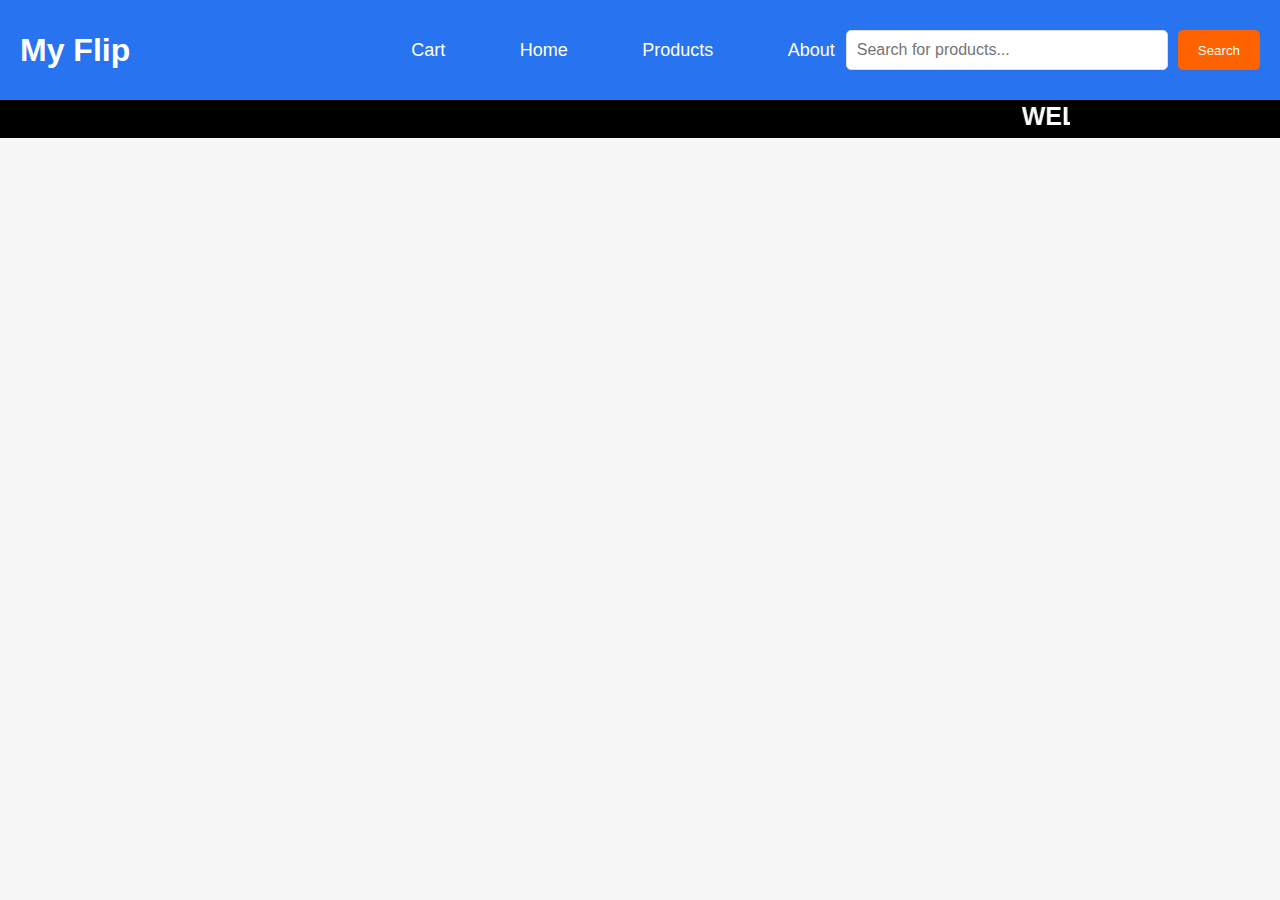
<file: index.html>
<!DOCTYPE html>
<html lang="en">
<head>
    <meta charset="UTF-8">
    <meta name="viewport" content="width=device-width, initial-scale=1.0">
    <title>Flipkart Clone</title>
    <link rel="stylesheet" href="./css/style.css">
</head>
<body>
    <header>
        <h1>My Flip</h1>
        <nav class="sa">
            <a  class="as" href="./cart.html">Cart</a>
            <a href="./index.html">Home</a>
            <a href="cart.html">Products</a>
            <a href="cart.html">About</a>
        </nav>
        <div id="search-container">
            <input type="text" id="search-bar" placeholder="Search for products...">
            <button id="search-btn">Search</button>
        </div>
    </header>
    <nav class="secondary-nav">
        <div class="container">
        <p>
        <marquee behavior="" direction="left">WELCOME TO MYFLIP  </marquee>
       </p>
    </nav>
   

    <main id="product-list">
        <!-- Products will be dynamically loaded here -->
    </main>

    <script src="./js/main.js"></script>
</body>
</html>
</file>
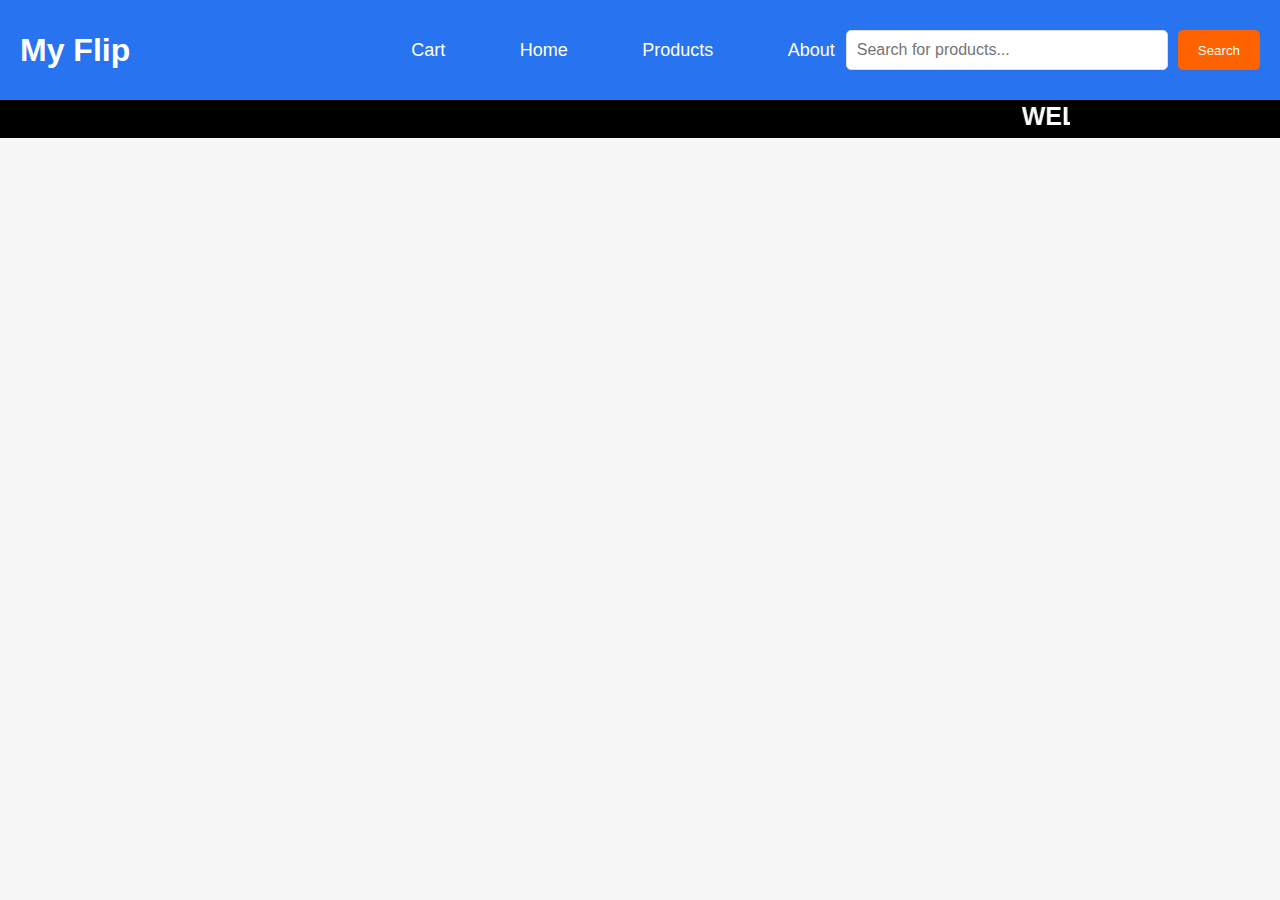
<file: pages/index.html>
<!DOCTYPE html>
<html lang="en">
<head>
    <meta charset="UTF-8">
    <meta name="viewport" content="width=device-width, initial-scale=1.0">
    <title>Flipkart Clone</title>
    <link rel="stylesheet" href="../css/style.css">
</head>
<body>
    <header>
        <h1>My Flip</h1>
        <nav class="sa">
            <a  class="as" href="./cart.html">Cart</a>
            <a href="./index.html">Home</a>
            <a href="cart.html">Products</a>
            <a href="cart.html">About</a>
        </nav>
        <div id="search-container">
            <input type="text" id="search-bar" placeholder="Search for products...">
            <button id="search-btn">Search</button>
        </div>
    </header>
    <nav class="secondary-nav">
        <div class="container">
        <p>
        <marquee behavior="" direction="left">WELCOME TO MYFLIP  </marquee>
       </p>
    </nav>
   

    <main id="product-list">
        <!-- Products will be dynamically loaded here -->
    </main>

    <script src="../js/main.js"></script>
</body>
</html>
</file>
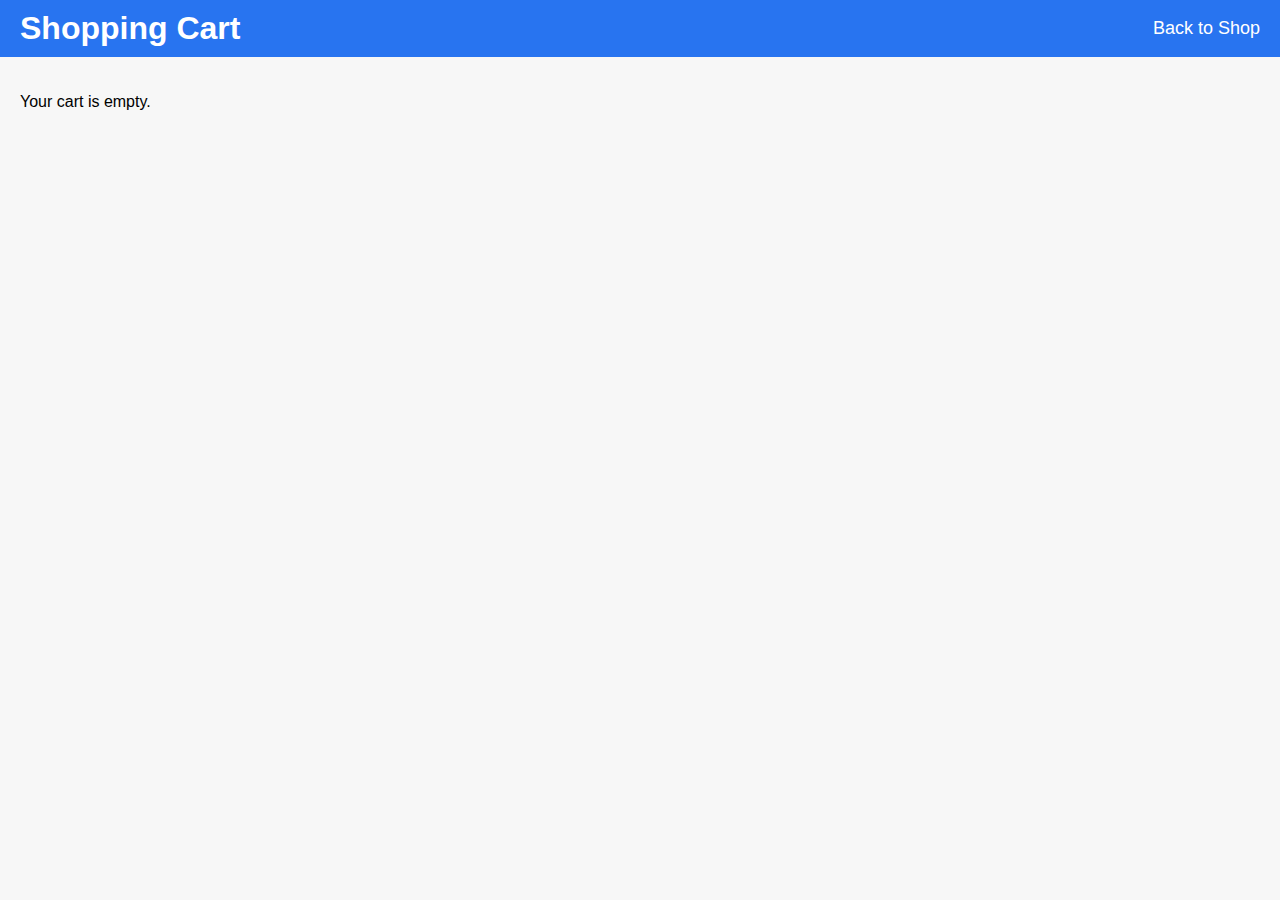
<file: cart.html>
<!DOCTYPE html>
<html lang="en">
<head>
    <meta charset="UTF-8">
    <meta name="viewport" content="width=device-width, initial-scale=1.0">
    <title>Cart</title>
    <link rel="stylesheet" href="./css/style.css">
</head>
<body>
    <header>
        <h1>Shopping Cart</h1>
        <nav>
            <a href="index.html">Back to Shop</a>
        </nav>
    </header>
    
    <main id="cart-list">
        <!-- Cart items will be dynamically loaded here -->
    </main>

    <script src="./js/cart.js"></script>
</body>
</html>
</file>
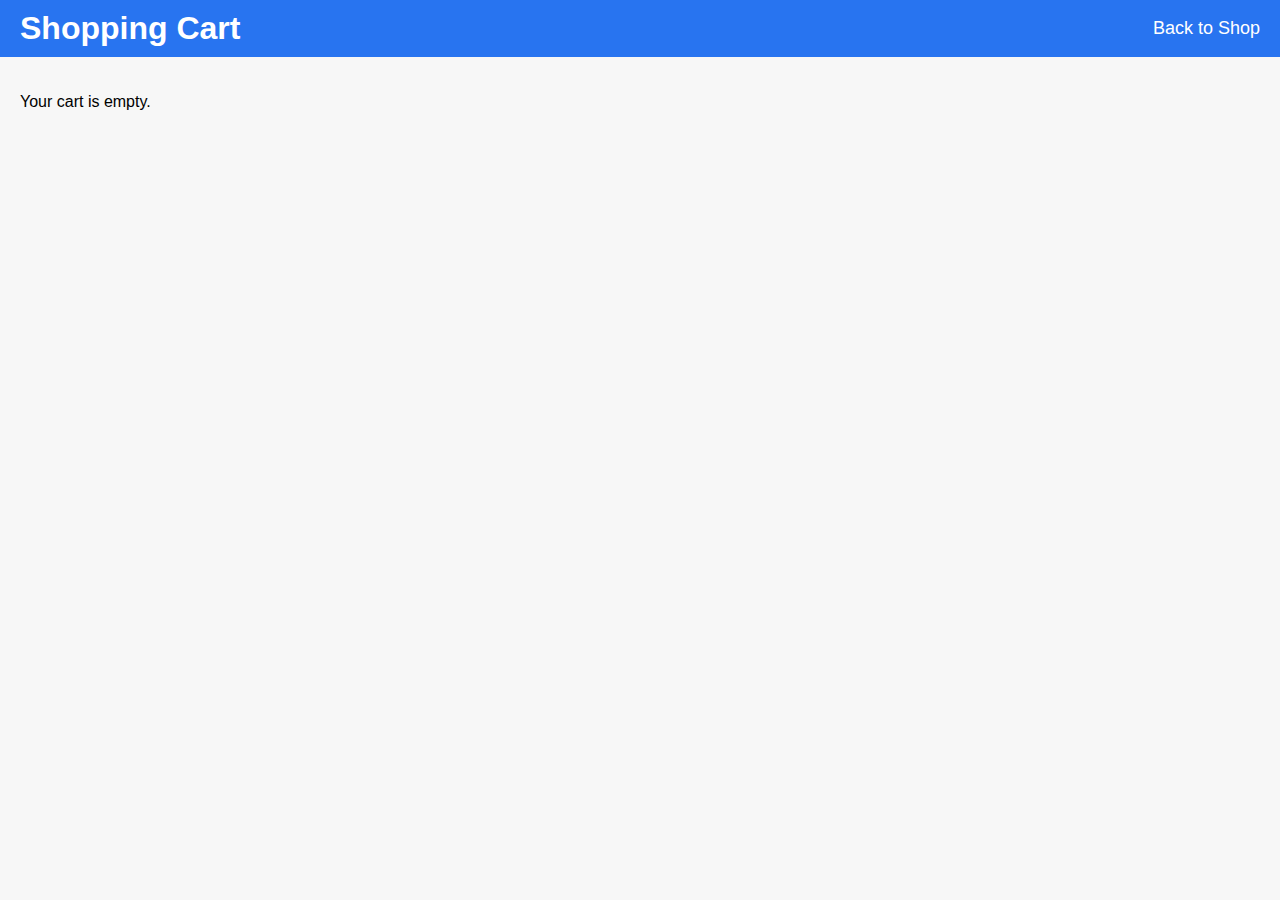
<file: pages/cart.html>
<!DOCTYPE html>
<html lang="en">
<head>
    <meta charset="UTF-8">
    <meta name="viewport" content="width=device-width, initial-scale=1.0">
    <title>Cart</title>
    <link rel="stylesheet" href="../css/style.css">
</head>
<body>
    <header>
        <h1>Shopping Cart</h1>
        <nav>
            <a href="index.html">Back to Shop</a>
        </nav>
    </header>
    
    <main id="cart-list">
        <!-- Cart items will be dynamically loaded here -->
    </main>

    <script src="../js/cart.js"></script>
</body>
</html>
</file>
<file: css/style.css>
body {
    font-family: Arial, sans-serif;
    background-color: #f7f7f7;
    margin: 0;
    padding: 0;
}

header {
    background-color: #2874f0;
    color: white;
    padding: 10px 20px;
    display: flex;
    justify-content: space-between;
    align-items: center;
}

header h1 {
    margin: 0;
}

nav a {
    color: white;
    text-decoration: none;
    font-size: 18px;
}

#product-list, #cart-list {
    display: grid;
    grid-template-columns: repeat(auto-fit, minmax(200px, 1fr));
    gap: 20px;
    padding: 20px;
}

.product-card, .cart-item {
    background-color: white;
    border: 1px solid #ddd;
    border-radius: 8px;
    overflow: hidden;
    box-shadow: 0 2px 5px rgba(0, 0, 0, 0.1);
    text-align: center;
    padding: 20px;
}

.product-card img, .cart-item img {
    max-width: 100%;
    height: auto;
}

.product-card h2, .cart-item h2 {
    font-size: 18px;
    margin: 10px 0;
}

.product-card p, .cart-item p {
    color: #555;
    font-size: 16px;
}

.add-to-cart-btn {
    background-color: #ff6200;
    color: white;
    padding: 10px;
    border: none;
    border-radius: 5px;
    cursor: pointer;
    margin-top: 10px;
}

.add-to-cart-btn:hover {
    background-color: #e55b00;
}
/*  */
/* Add this to your existing styles.css */
#search-container {
    display: flex;
    justify-content: center;
    margin: 20px 0;
}

#search-bar {
    width: 300px;
    padding: 10px;
    font-size: 16px;
    border: 1px solid #ddd;
    border-radius: 5px;
}

#search-btn {
    padding: 10px 20px;
    background-color: #ff6200;
    color: white;
    border: none;
    border-radius: 5px;
    cursor: pointer;
    margin-left: 10px;
}

#search-btn:hover {
    background-color: #e55b00;
}

.sa{
   margin-left: 200px;
}

.sa a{
    margin-left: 70px;

  
}

/*  */
.secondary-nav {
    
    background-color:black;
    padding: 10px;
    text-align: center;
    height: 2vh;
}

.secondary-nav p {
    margin: 0;
    font-size: 25px;
    font-weight: bold;
    color: white;
    margin-top: -8px;
    
}
.container{
    margin-left: 200px;
    margin-right: 200px;
}
</file>
